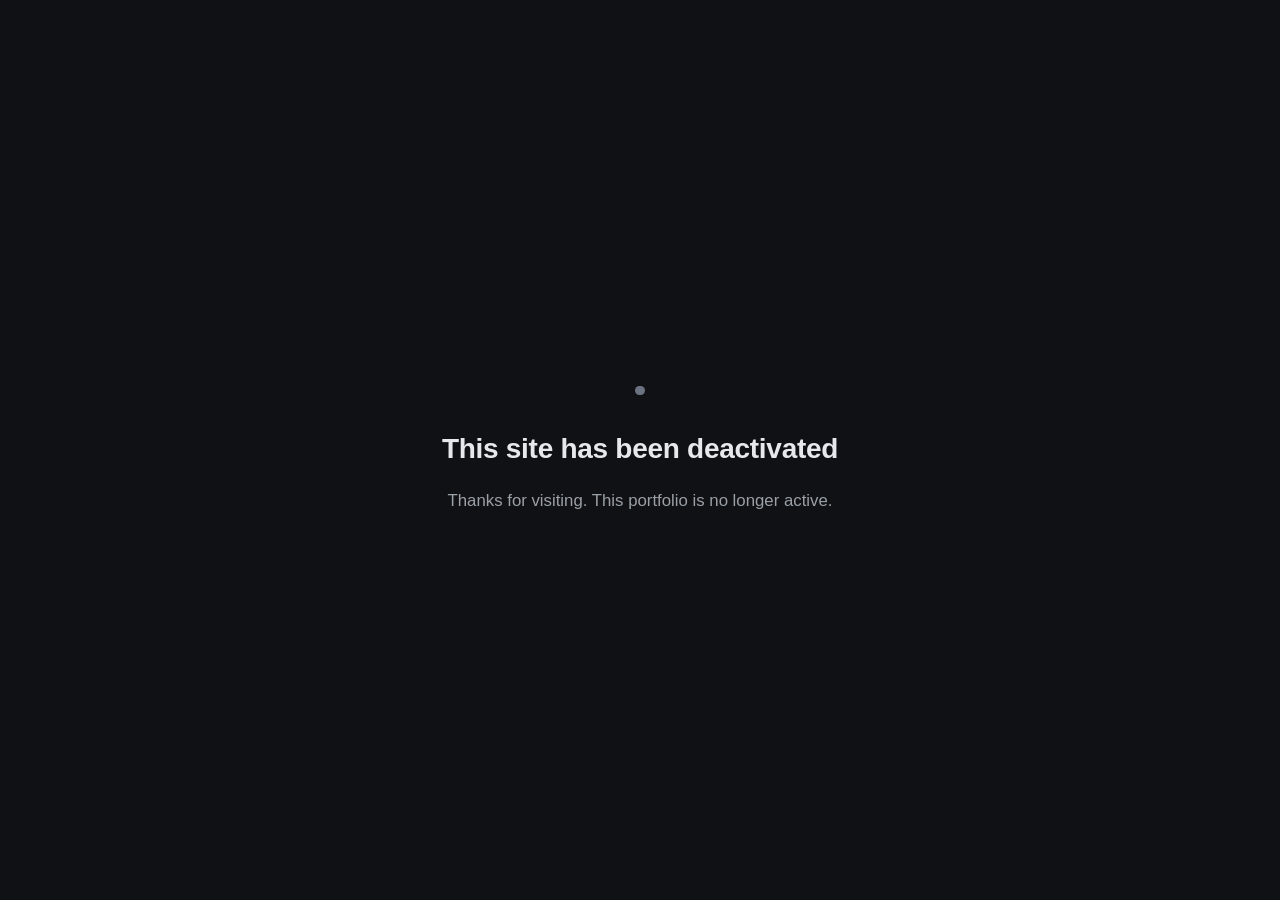
<file: index.html>
<!DOCTYPE html>
<html lang="en">
<head>
  <meta charset="UTF-8">
  <meta name="viewport" content="width=device-width, initial-scale=1.0">
  <meta name="robots" content="noindex, nofollow">
  <title>Site deactivated</title>
  <style>
    :root { color-scheme: light dark; }
    * { margin: 0; padding: 0; box-sizing: border-box; }
    html, body { height: 100%; }
    body {
      display: flex;
      align-items: center;
      justify-content: center;
      min-height: 100vh;
      padding: 2rem;
      font-family: -apple-system, BlinkMacSystemFont, "Segoe UI", Roboto, Helvetica, Arial, sans-serif;
      background: #0f1115;
      color: #e6e8eb;
      text-align: center;
      line-height: 1.6;
    }
    .card { max-width: 32rem; }
    h1 {
      font-size: 1.75rem;
      font-weight: 600;
      margin-bottom: 1rem;
      letter-spacing: -0.01em;
    }
    p {
      font-size: 1.05rem;
      color: #9aa0a6;
    }
    .dot {
      display: inline-block;
      width: 0.6rem;
      height: 0.6rem;
      border-radius: 50%;
      background: #6b7280;
      margin-bottom: 1.5rem;
    }
  </style>
</head>
<body>
  <main class="card">
    <span class="dot" aria-hidden="true"></span>
    <h1>This site has been deactivated</h1>
    <p>Thanks for visiting. This portfolio is no longer active.</p>
  </main>
</body>
</html>
</file>
